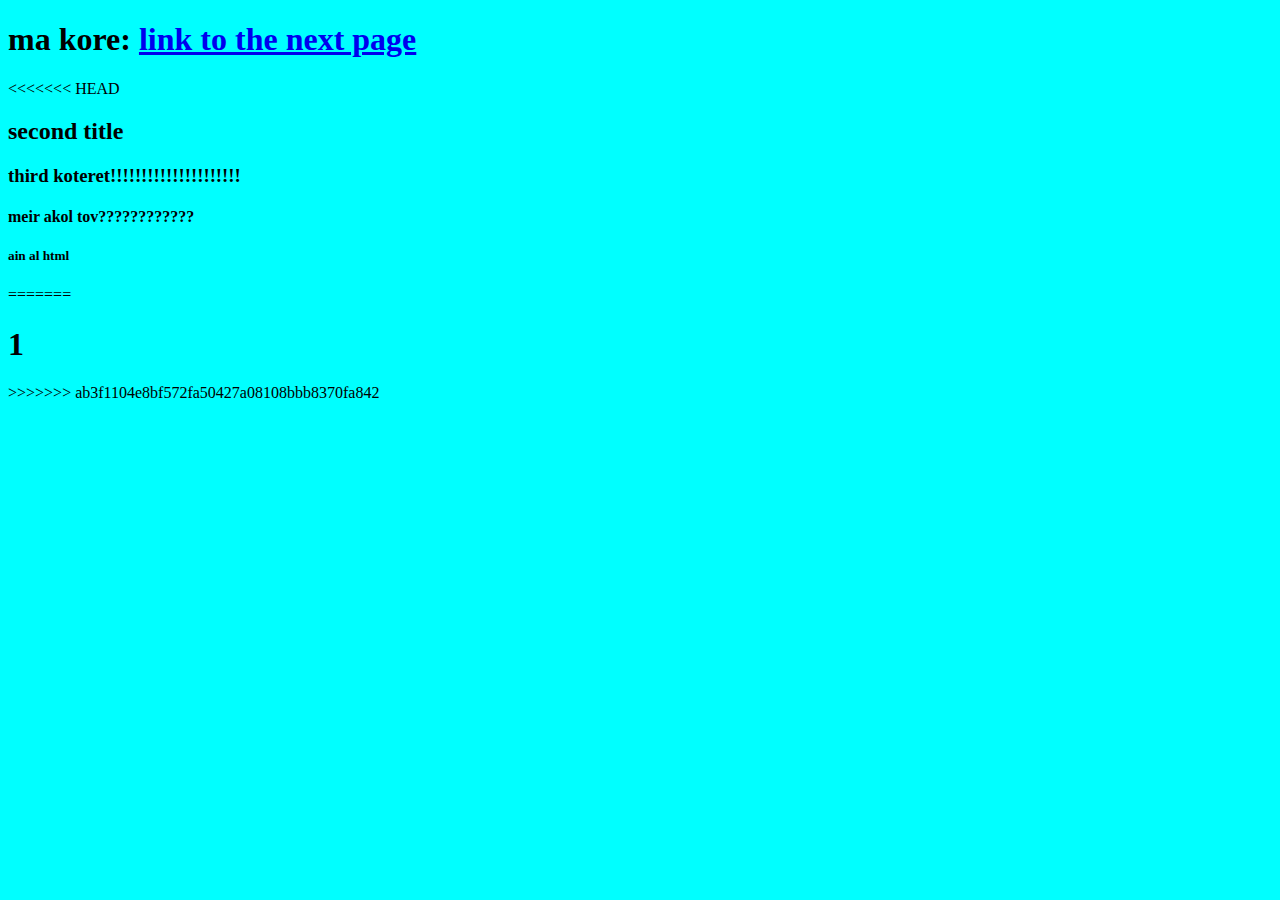
<file: index.html>
<!DOCTYPE html>
<html lang="en">
<head>
    <meta charset="UTF-8">
    <meta http-equiv="X-UA-Compatible" content="IE=edge">
    <meta name="viewport" content="width=, initial-scale=1.0">
    <title>Document</title>
</head>
<body style="background-color: cyan">
    

<h1>ma kore: <a href="../FullStuck/html/atar.html">link to the next page</a></h1>
<<<<<<< HEAD
<h2>second title</h2>
<h3>third koteret!!!!!!!!!!!!!!!!!!!!!</h3>
<h4>meir akol tov????????????</h4>
<h5>ain al html</h5>
=======
    <h1>1</h1>
>>>>>>> ab3f1104e8bf572fa50427a08108bbb8370fa842




</body>
</html>
</file>
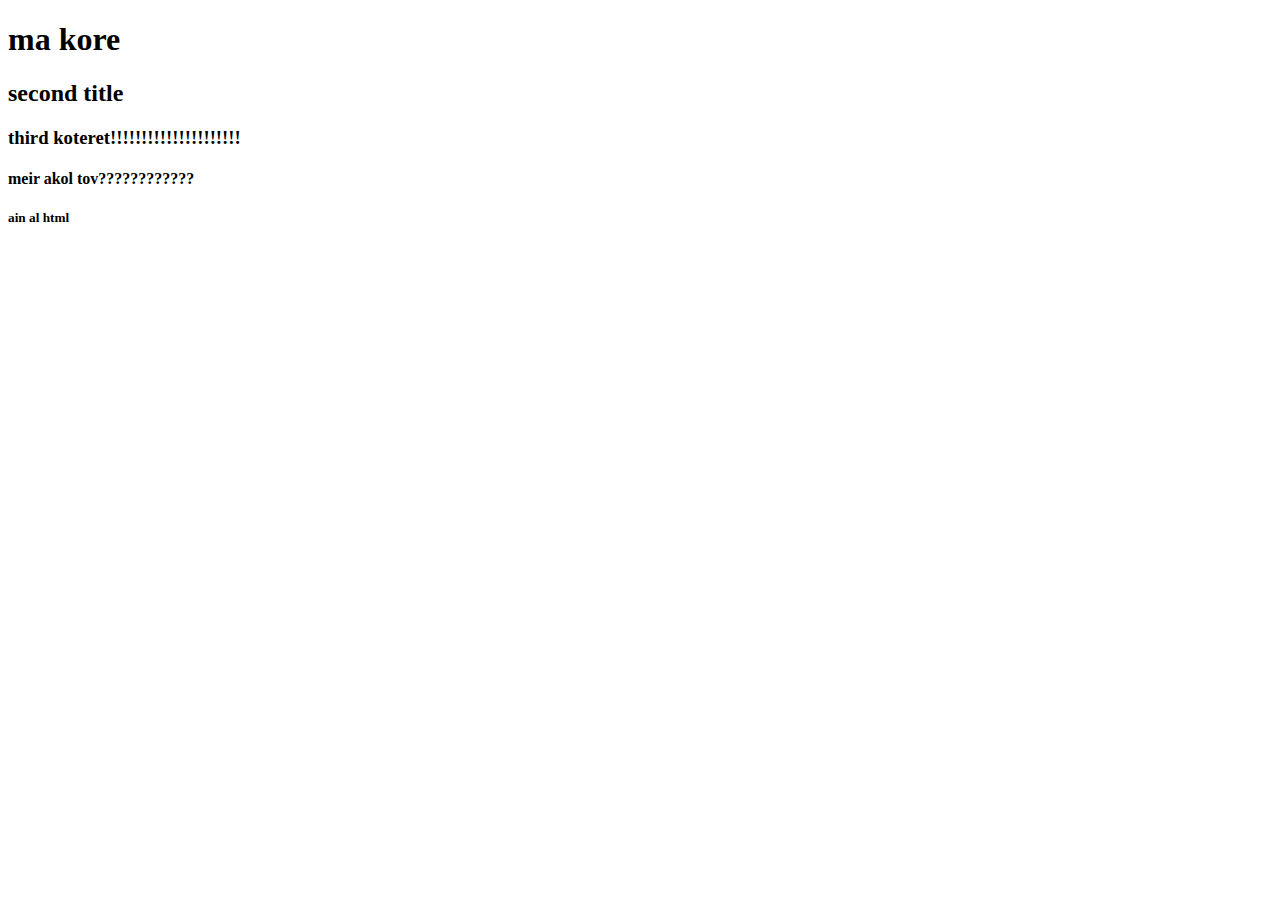
<file: html/index.html>
<!DOCTYPE html>
<html lang="en">
<head>
    <meta charset="UTF-8">
    <meta http-equiv="X-UA-Compatible" content="IE=edge">
    <meta name="viewport" content="width=, initial-scale=1.0">
    <title>Document</title>
</head>
<body>
    

<h1>ma kore</h1>
<h2>second title</h2>
<h3>third koteret!!!!!!!!!!!!!!!!!!!!!</h3>
<h4>meir akol tov????????????</h4>
<h5>ain al html</h5>


</body>
</html>
</file>
